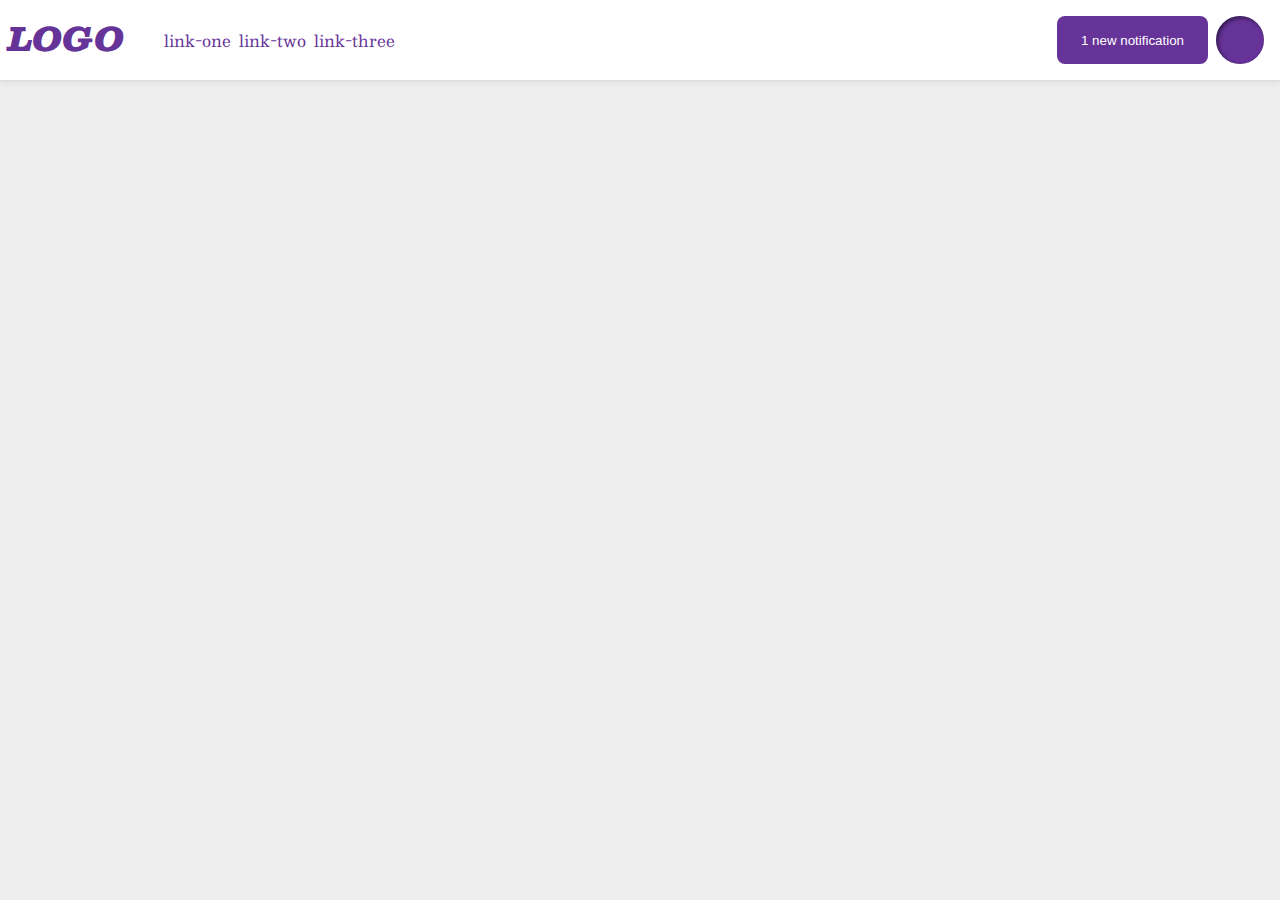
<file: flex/03-flex-header-2/index.html>
<!DOCTYPE html>
<html lang="en">
<head>
  <meta charset="UTF-8">
  <meta http-equiv="X-UA-Compatible" content="IE=edge">
  <meta name="viewport" content="width=device-width, initial-scale=1.0">
  <title>Flex Header 2</title>
  <link rel="stylesheet" href="style.css">
</head>
<body>
  <div class="header">
    <div class="left">
    <div class="logo">
      LOGO
    </div>
    <ul class="links">
      <li><a href="google.com">link-one</a></li>
      <li><a href="google.com">link-two</a></li>
      <li><a href="google.com">link-three</a></li>
    </ul>
  </div>
    <div class="right">
    <button class="notifications">
      1 new notification
    </button>
    <div class="profile-image"></div>
  </div>
  </div>
</body>
</html>
</file>
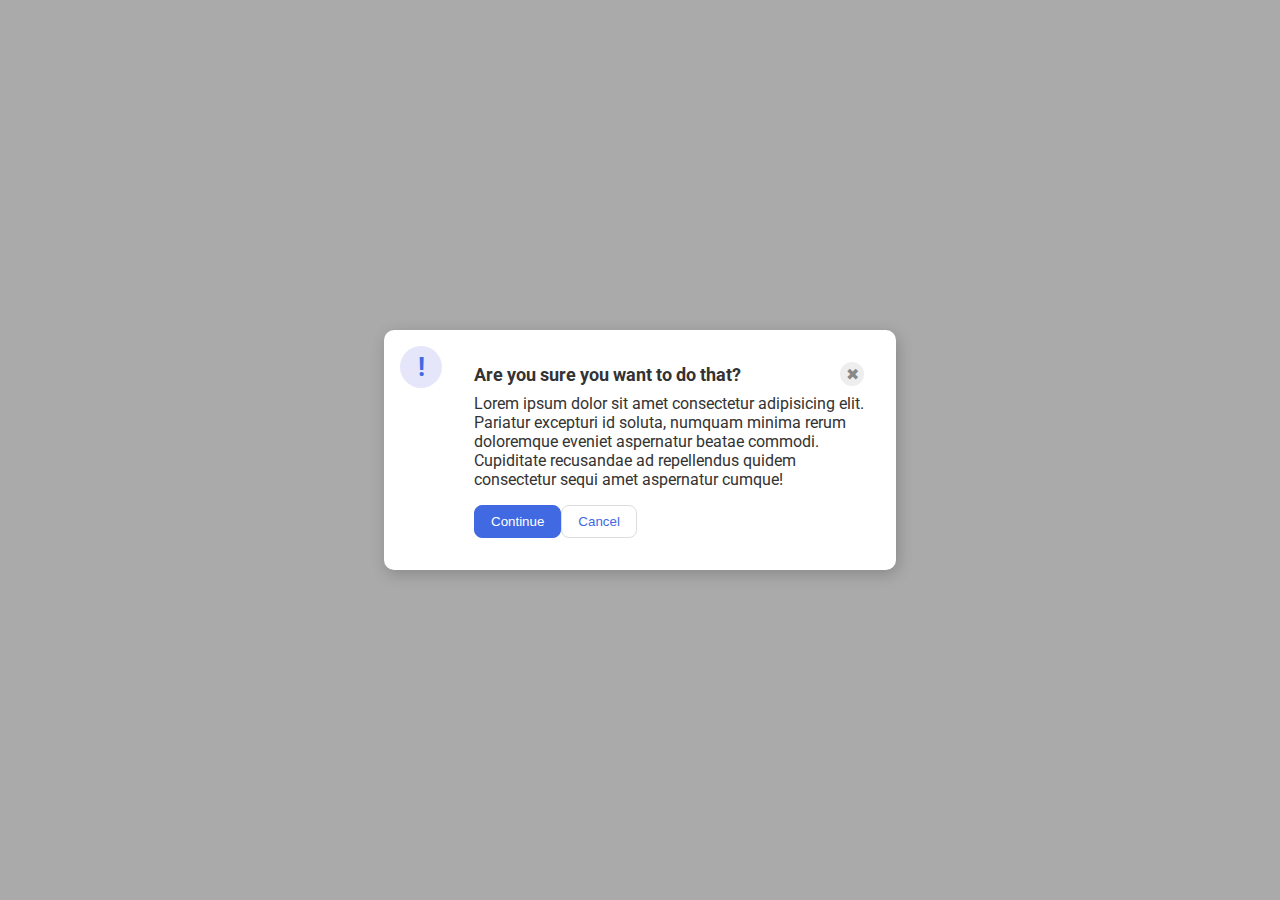
<file: flex/05-flex-modal/index.html>
<!DOCTYPE html>
<html lang="en">
<head>
  <meta charset="UTF-8">
  <meta http-equiv="X-UA-Compatible" content="IE=edge">
  <meta name="viewport" content="width=device-width, initial-scale=1.0">
  <link rel="stylesheet" href="style.css">
  <title>Modal</title>
</head>
<body>
  <div class="modal">
    <div class="icon">!</div>
    <div class="container">
      <div class="header">Are you sure you want to do that?
        <div class="close-button">✖</div>
      </div>
      <div class="text">Lorem ipsum dolor sit amet consectetur adipisicing elit. Pariatur excepturi id soluta, numquam minima rerum doloremque eveniet aspernatur beatae commodi. Cupiditate recusandae ad repellendus quidem consectetur sequi amet aspernatur cumque!</div>
      <div class ="buttons">
      <button class="continue">Continue</button>
      <button class="cancel">Cancel</button></div>
    </div>
  </div>
</body>
</html>
</file>
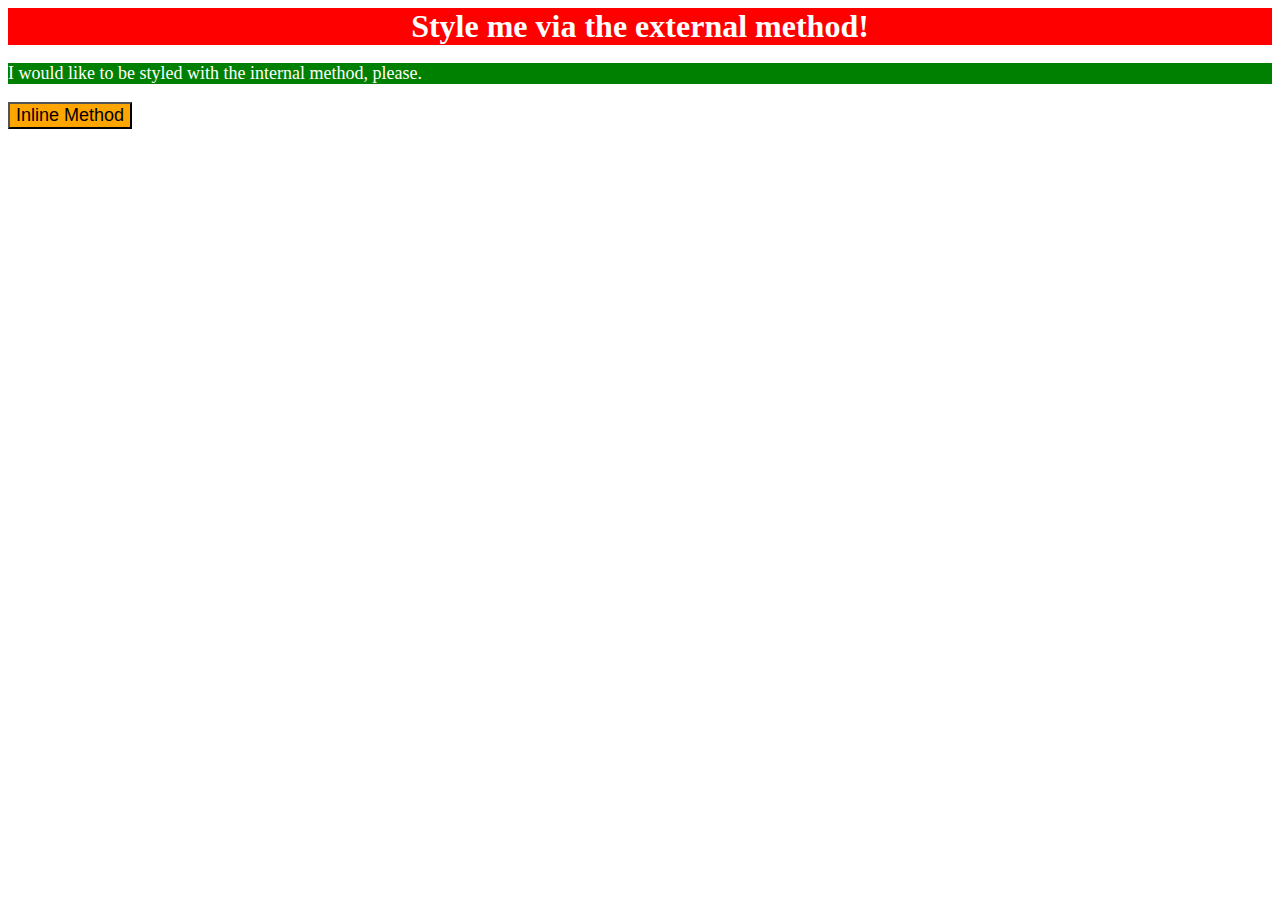
<file: foundations/01-css-methods/index.html>
<!DOCTYPE html>
<html lang="en">
<head>
  <meta charset="UTF-8">
  <meta http-equiv="X-UA-Compatible" content="IE=edge">
  <meta name="viewport" content="width=device-width, initial-scale=1.0">
  <link rel="stylesheet" href="style.css">
  <style>
    p{
      background-color: green;
      color: white;
      font-size: 18px;
    }
  </style>
  <title>Methods for Adding CSS</title>
</head>
<body>
  <div>Style me via the external method!</div>
  <p>I would like to be styled with the internal method, please.</p>
  <button style="background: orange; font-size: 18px;">Inline Method</button>
</body>
</html>
</file>
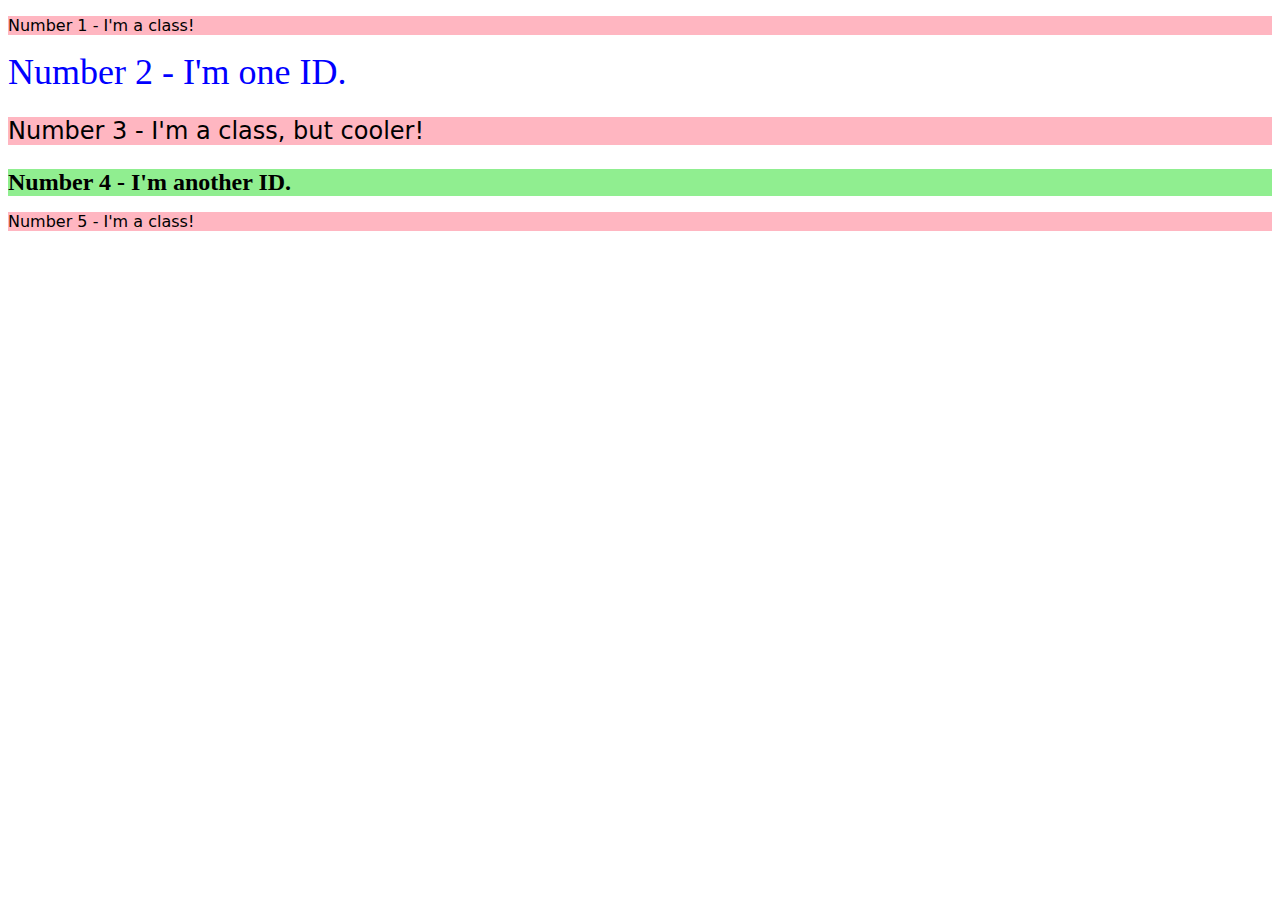
<file: foundations/02-class-id-selectors/index.html>
<!DOCTYPE html>
<html lang="en">
<head>
  <meta charset="UTF-8">
  <meta http-equiv="X-UA-Compatible" content="IE=edge">
  <meta name="viewport" content="width=device-width, initial-scale=1.0">
  <title>Class and ID Selectors</title>
  <link rel="stylesheet" href="style.css">
</head>
<body>
  <p class="odd">Number 1 - I'm a class!</p>
  <div id="num2">Number 2 - I'm one ID.</div>
  <p id="num3" class="odd">Number 3 - I'm a class, but cooler!</p>
  <div id="num4">Number 4 - I'm another ID.</div>
  <p class="odd">Number 5 - I'm a class!</p>
</body>
</html>
</file>
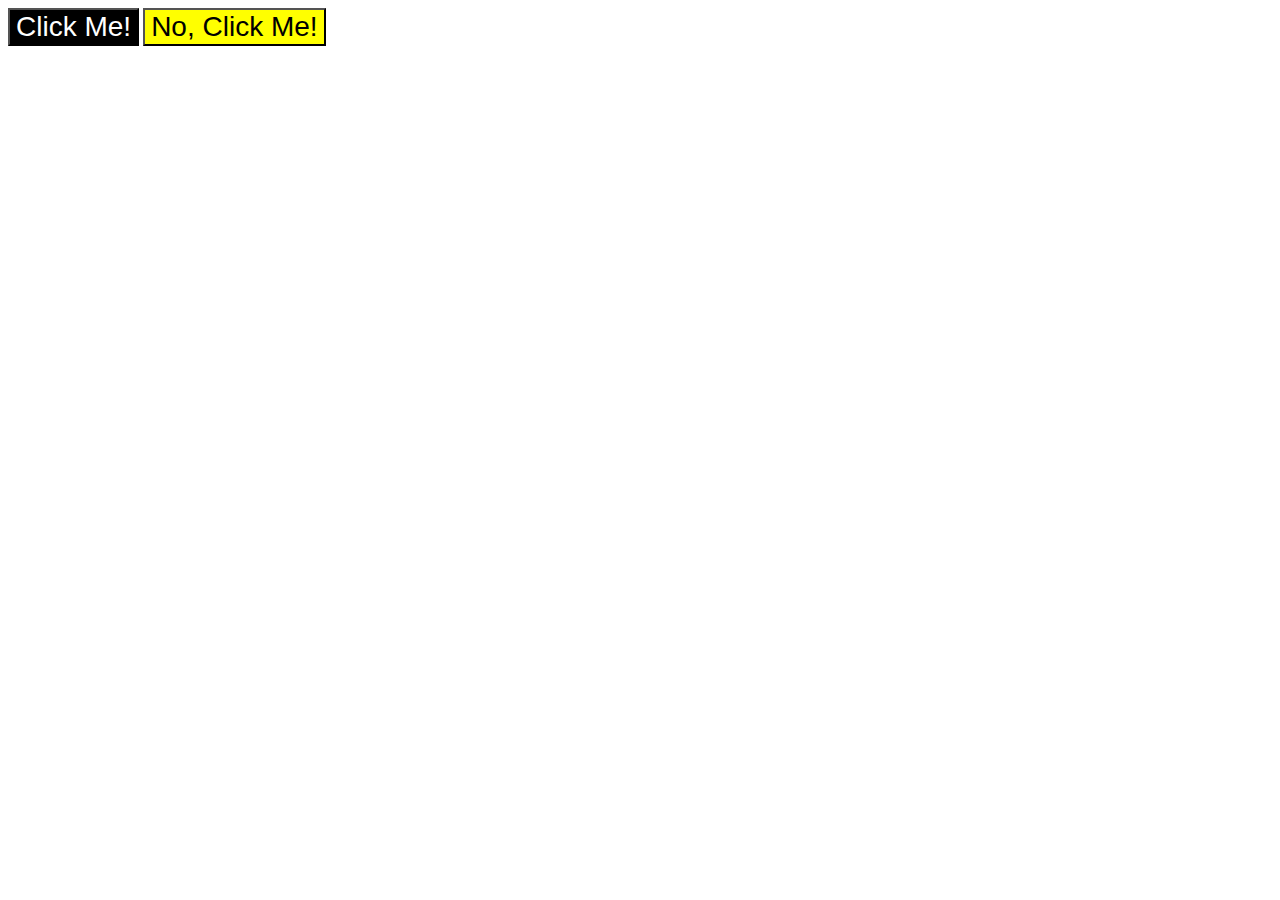
<file: foundations/03-grouping-selectors/index.html>
<!DOCTYPE html>
<html lang="en">
<head>
  <meta charset="UTF-8">
  <meta http-equiv="X-UA-Compatible" content="IE=edge">
  <meta name="viewport" content="width=device-width, initial-scale=1.0">
  <title>Grouping Selectors</title>
  <link rel="stylesheet" href="style.css">
</head>
<body>
  <button class="shared one">Click Me!</button>
  <button class="shared two" >No, Click Me!</button>
</body>
</html>
</file>
<file: flex/03-flex-header-2/style.css>
/* this is some magical font-importing.  
you'll learn about it later. */
@import url('https://fonts.googleapis.com/css2?family=Besley:ital,wght@0,400;1,900&display=swap');

body {
  margin: 0;
  background: #eee;
  font-family: Besley, serif;
}

.header {
  background: white;
  border-bottom: 1px solid #ddd;
  box-shadow: 0 0 8px rgba(0,0,0,.1);
  display: flex;
  justify-content: space-between;
  align-items: center;
  padding: 8px;
  margin: 0px;
}

.profile-image {
  background: rebeccapurple;
  box-shadow: inset 2px 2px 4px rgba(0,0,0,.5);
  border-radius: 50%;
  width: 48px;
  height:  48px;
}

.logo {
  color: rebeccapurple;
  font-size: 32px;
  font-weight: 900;
  font-style: italic;
}

button {
  border: none;
  border-radius: 8px;
  background: rebeccapurple;
  color: white;
  padding: 8px 24px;
}

a {
  /* this removes the line under our links */
  text-decoration: none;
  color: rebeccapurple;
}

ul {
  list-style-type: none;
  display: flex;
  gap: 8px;
}

.left{
  display: flex;
}
.right{
  display: flex;
  padding: 8px;
  gap: 8px;
}
</file>
<file: flex/05-flex-modal/style.css>
@import url('https://fonts.googleapis.com/css2?family=Roboto:wght@400;700&display=swap');

html, body {
  height: 100%;
}

body {
  font-family: Roboto, sans-serif;
  margin: 0;
  background: #aaa;
  color: #333;
  /* I'll give you this one for free lol */
  display: flex;
  align-items: center;
  justify-content: center;
}

.modal {
  background: white;
  width: 480px;
  border-radius: 10px;
  box-shadow: 2px 4px 16px rgba(0,0,0,.2);
  display: flex;
  padding: 16px;
  gap: 16px;
}

.icon {
  color: royalblue;
  font-size: 26px;
  font-weight: 700;
  background: lavender;
  width: 42px;
  height: 42px;
  border-radius: 50%;
  display: flex;
  align-items: center;
  justify-content: center;
  flex-shrink: 0;
}

.close-button {
  background: #eee;
  border-radius: 50%;
  color: #888;
  font-weight: 400;
  font-size: 16px;
  height: 24px;
  width: 24px;
  display: flex;
  align-items: center;
  justify-content: center;
}

button {
  padding: 8px 16px;
  border-radius: 8px;
}

button.continue {
  background: royalblue;
  border: 1px solid royalblue;
  color: white;
}

button.cancel {
  background: white;
  border: 1px solid #ddd;
  color: royalblue;
}
.container{
  display: flex;
  padding: 8px;
  margin: 8px;
  flex-direction: column;
}
.header{
  display: flex;
  align-items: center;
  justify-content: space-between;
  font-size: 18px;
  font-weight: 700;
  margin-bottom: 8px;
}
.text{
  margin-bottom: 16px;
}
.buttons{
  display: flex;
  flex-direction: row;
}
</file>
<file: foundations/01-css-methods/style.css>
div{
    color:white;
    background-color: red;
    font-size: 32px;
    text-align: center;
    font-weight: bold;
}
</file>
<file: foundations/02-class-id-selectors/style.css>
.odd{
    background-color: lightpink;
    font-family: Verdana, DejaVu Sans, sans-serif;
}
#num2{
    color: blue;
    font-size: 36px;
}
#num3{
    font-size: 24px;
}
#num4{
    background-color: lightgreen;
    font-size: 24px;
    font-weight: bold;
}
</file>
<file: foundations/03-grouping-selectors/style.css>
.shared{
    font-size: 28px;
    font-family: Helvetica, 'Times New Roman', sans-serif;
}
.one{
    background-color: black;
    color: white; 
}
.two{
    background-color: yellow;
}
</file>
